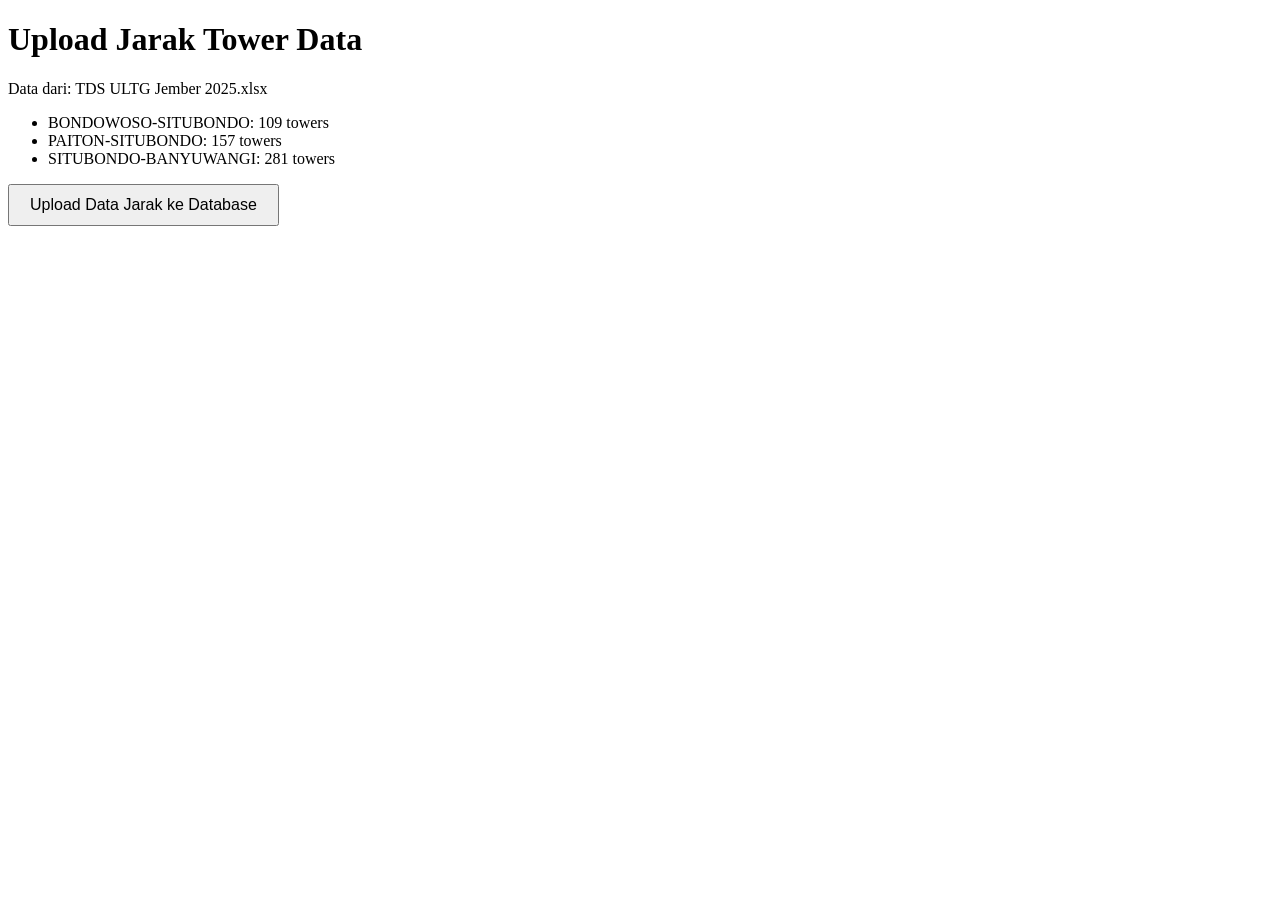
<file: tools/upload-jarak-tower.html>
<!DOCTYPE html>
<html>
<head>
  <title>Upload Jarak Tower Data</title>
  <script>
const jarakTowerData = {
  "BONDOWOSO-SITUBONDO": {
    "penghantar": "BONDOWOSO-SITUBONDO",
    "total_towers": 109,
    "total_panjang_km": 34.8,
    "towers": [
      {
        "nomor": 1,
        "span_m": 305.75,
        "jarak_dari_gi_m": 40.0
      },
      {
        "nomor": 2,
        "span_m": 305.75,
        "jarak_dari_gi_m": 345.75
      },
      {
        "nomor": 3,
        "span_m": 305.75,
        "jarak_dari_gi_m": 651.5
      },
      {
        "nomor": 4,
        "span_m": 305.75,
        "jarak_dari_gi_m": 957.25
      },
      {
        "nomor": 5,
        "span_m": 305.75,
        "jarak_dari_gi_m": 1263.0
      },
      {
        "nomor": 6,
        "span_m": 305.75,
        "jarak_dari_gi_m": 1568.75
      },
      {
        "nomor": 7,
        "span_m": 305.75,
        "jarak_dari_gi_m": 1874.5
      },
      {
        "nomor": 8,
        "span_m": 328.45,
        "jarak_dari_gi_m": 2180.25
      },
      {
        "nomor": 9,
        "span_m": 328.45,
        "jarak_dari_gi_m": 2508.7
      },
      {
        "nomor": 10,
        "span_m": 328.45,
        "jarak_dari_gi_m": 2837.15
      },
      {
        "nomor": 11,
        "span_m": 328.45,
        "jarak_dari_gi_m": 3165.6
      },
      {
        "nomor": 12,
        "span_m": 328.45,
        "jarak_dari_gi_m": 3494.05
      },
      {
        "nomor": 13,
        "span_m": 308.45,
        "jarak_dari_gi_m": 3822.5
      },
      {
        "nomor": 14,
        "span_m": 308.45,
        "jarak_dari_gi_m": 4130.95
      },
      {
        "nomor": 15,
        "span_m": 308.45,
        "jarak_dari_gi_m": 4439.4
      },
      {
        "nomor": 16,
        "span_m": 308.45,
        "jarak_dari_gi_m": 4747.85
      },
      {
        "nomor": 17,
        "span_m": 308.45,
        "jarak_dari_gi_m": 5056.3
      },
      {
        "nomor": 18,
        "span_m": 318.45,
        "jarak_dari_gi_m": 5364.75
      },
      {
        "nomor": 19,
        "span_m": 302.0,
        "jarak_dari_gi_m": 5683.2
      },
      {
        "nomor": 20,
        "span_m": 337.75,
        "jarak_dari_gi_m": 5985.2
      },
      {
        "nomor": 21,
        "span_m": 337.75,
        "jarak_dari_gi_m": 6322.95
      },
      {
        "nomor": 22,
        "span_m": 325.0,
        "jarak_dari_gi_m": 6660.7
      },
      {
        "nomor": 23,
        "span_m": 325.0,
        "jarak_dari_gi_m": 6985.7
      },
      {
        "nomor": 24,
        "span_m": 325.0,
        "jarak_dari_gi_m": 7310.7
      },
      {
        "nomor": 25,
        "span_m": 325.0,
        "jarak_dari_gi_m": 7635.7
      },
      {
        "nomor": 26,
        "span_m": 325.0,
        "jarak_dari_gi_m": 7960.7
      },
      {
        "nomor": 27,
        "span_m": 325.0,
        "jarak_dari_gi_m": 8285.7
      },
      {
        "nomor": 28,
        "span_m": 325.0,
        "jarak_dari_gi_m": 8610.7
      },
      {
        "nomor": 29,
        "span_m": 325.0,
        "jarak_dari_gi_m": 8935.7
      },
      {
        "nomor": 30,
        "span_m": 325.0,
        "jarak_dari_gi_m": 9260.7
      },
      {
        "nomor": 31,
        "span_m": 325.0,
        "jarak_dari_gi_m": 9585.7
      },
      {
        "nomor": 32,
        "span_m": 325.0,
        "jarak_dari_gi_m": 9910.7
      },
      {
        "nomor": 33,
        "span_m": 325.0,
        "jarak_dari_gi_m": 10235.7
      },
      {
        "nomor": 34,
        "span_m": 325.0,
        "jarak_dari_gi_m": 10560.7
      },
      {
        "nomor": 35,
        "span_m": 325.0,
        "jarak_dari_gi_m": 10885.7
      },
      {
        "nomor": 36,
        "span_m": 325.0,
        "jarak_dari_gi_m": 11210.7
      },
      {
        "nomor": 37,
        "span_m": 317.4,
        "jarak_dari_gi_m": 11535.7
      },
      {
        "nomor": 38,
        "span_m": 309.5,
        "jarak_dari_gi_m": 11853.1
      },
      {
        "nomor": 39,
        "span_m": 327.35,
        "jarak_dari_gi_m": 12162.6
      },
      {
        "nomor": 40,
        "span_m": 327.35,
        "jarak_dari_gi_m": 12489.95
      },
      {
        "nomor": 41,
        "span_m": 327.35,
        "jarak_dari_gi_m": 12817.3
      },
      {
        "nomor": 42,
        "span_m": 327.35,
        "jarak_dari_gi_m": 13144.65
      },
      {
        "nomor": 43,
        "span_m": 327.35,
        "jarak_dari_gi_m": 13472.0
      },
      {
        "nomor": 44,
        "span_m": 327.35,
        "jarak_dari_gi_m": 13799.35
      },
      {
        "nomor": 45,
        "span_m": 336.0,
        "jarak_dari_gi_m": 14126.7
      },
      {
        "nomor": 46,
        "span_m": 337.0,
        "jarak_dari_gi_m": 14462.7
      },
      {
        "nomor": 47,
        "span_m": 339.0,
        "jarak_dari_gi_m": 14799.7
      },
      {
        "nomor": 48,
        "span_m": 339.0,
        "jarak_dari_gi_m": 15138.7
      },
      {
        "nomor": 49,
        "span_m": 339.0,
        "jarak_dari_gi_m": 15477.7
      },
      {
        "nomor": 50,
        "span_m": 336.0,
        "jarak_dari_gi_m": 15816.7
      },
      {
        "nomor": 51,
        "span_m": 338.75,
        "jarak_dari_gi_m": 16152.7
      },
      {
        "nomor": 52,
        "span_m": 334.3,
        "jarak_dari_gi_m": 16491.45
      },
      {
        "nomor": 53,
        "span_m": 368.98,
        "jarak_dari_gi_m": 16825.75
      },
      {
        "nomor": 54,
        "span_m": 369.0,
        "jarak_dari_gi_m": 17194.73
      },
      {
        "nomor": 55,
        "span_m": 354.0,
        "jarak_dari_gi_m": 17563.73
      },
      {
        "nomor": 56,
        "span_m": 354.5,
        "jarak_dari_gi_m": 17917.73
      },
      {
        "nomor": 57,
        "span_m": 305.0,
        "jarak_dari_gi_m": 18272.23
      },
      {
        "nomor": 58,
        "span_m": 305.0,
        "jarak_dari_gi_m": 18577.23
      },
      {
        "nomor": 59,
        "span_m": 363.5,
        "jarak_dari_gi_m": 18882.23
      },
      {
        "nomor": 60,
        "span_m": 363.0,
        "jarak_dari_gi_m": 19245.73
      },
      {
        "nomor": 61,
        "span_m": 360.75,
        "jarak_dari_gi_m": 19608.73
      },
      {
        "nomor": 62,
        "span_m": 368.0,
        "jarak_dari_gi_m": 19969.48
      },
      {
        "nomor": 63,
        "span_m": 332.25,
        "jarak_dari_gi_m": 20337.48
      },
      {
        "nomor": 64,
        "span_m": 331.25,
        "jarak_dari_gi_m": 20669.73
      },
      {
        "nomor": 65,
        "span_m": 346.25,
        "jarak_dari_gi_m": 21000.98
      },
      {
        "nomor": 66,
        "span_m": 346.25,
        "jarak_dari_gi_m": 21347.23
      },
      {
        "nomor": 67,
        "span_m": 346.25,
        "jarak_dari_gi_m": 21693.48
      },
      {
        "nomor": 68,
        "span_m": 346.25,
        "jarak_dari_gi_m": 22039.73
      },
      {
        "nomor": 69,
        "span_m": 346.25,
        "jarak_dari_gi_m": 22385.98
      },
      {
        "nomor": 70,
        "span_m": 340.0,
        "jarak_dari_gi_m": 22732.23
      },
      {
        "nomor": 71,
        "span_m": 324.7,
        "jarak_dari_gi_m": 23072.23
      },
      {
        "nomor": 72,
        "span_m": 324.0,
        "jarak_dari_gi_m": 23396.93
      },
      {
        "nomor": 73,
        "span_m": 335.5,
        "jarak_dari_gi_m": 23720.93
      },
      {
        "nomor": 74,
        "span_m": 334.06,
        "jarak_dari_gi_m": 24056.43
      },
      {
        "nomor": 75,
        "span_m": 334.06,
        "jarak_dari_gi_m": 24390.49
      },
      {
        "nomor": 76,
        "span_m": 334.06,
        "jarak_dari_gi_m": 24724.55
      },
      {
        "nomor": 77,
        "span_m": 313.25,
        "jarak_dari_gi_m": 25058.61
      },
      {
        "nomor": 78,
        "span_m": 313.25,
        "jarak_dari_gi_m": 25371.86
      },
      {
        "nomor": 79,
        "span_m": 313.25,
        "jarak_dari_gi_m": 25685.11
      },
      {
        "nomor": 80,
        "span_m": 226.0,
        "jarak_dari_gi_m": 25998.36
      },
      {
        "nomor": 81,
        "span_m": 292.75,
        "jarak_dari_gi_m": 26224.36
      },
      {
        "nomor": 82,
        "span_m": 317.5,
        "jarak_dari_gi_m": 26517.11
      },
      {
        "nomor": 83,
        "span_m": 317.5,
        "jarak_dari_gi_m": 26834.61
      },
      {
        "nomor": 84,
        "span_m": 317.5,
        "jarak_dari_gi_m": 27152.11
      },
      {
        "nomor": 85,
        "span_m": 309.5,
        "jarak_dari_gi_m": 27469.61
      },
      {
        "nomor": 86,
        "span_m": 304.25,
        "jarak_dari_gi_m": 27779.11
      },
      {
        "nomor": 87,
        "span_m": 304.25,
        "jarak_dari_gi_m": 28083.36
      },
      {
        "nomor": 88,
        "span_m": 304.25,
        "jarak_dari_gi_m": 28387.61
      },
      {
        "nomor": 89,
        "span_m": 304.25,
        "jarak_dari_gi_m": 28691.86
      },
      {
        "nomor": 90,
        "span_m": 304.25,
        "jarak_dari_gi_m": 28996.11
      },
      {
        "nomor": 91,
        "span_m": 304.25,
        "jarak_dari_gi_m": 29300.36
      },
      {
        "nomor": 92,
        "span_m": 304.25,
        "jarak_dari_gi_m": 29604.61
      },
      {
        "nomor": 93,
        "span_m": 303.48,
        "jarak_dari_gi_m": 29908.86
      },
      {
        "nomor": 94,
        "span_m": 303.48,
        "jarak_dari_gi_m": 30212.34
      },
      {
        "nomor": 95,
        "span_m": 326.89,
        "jarak_dari_gi_m": 30515.82
      },
      {
        "nomor": 96,
        "span_m": 326.89,
        "jarak_dari_gi_m": 30842.71
      },
      {
        "nomor": 97,
        "span_m": 326.89,
        "jarak_dari_gi_m": 31169.6
      },
      {
        "nomor": 98,
        "span_m": 278.78,
        "jarak_dari_gi_m": 31496.49
      },
      {
        "nomor": 99,
        "span_m": 362.02,
        "jarak_dari_gi_m": 31775.27
      },
      {
        "nomor": 100,
        "span_m": 331.15,
        "jarak_dari_gi_m": 32137.29
      },
      {
        "nomor": 101,
        "span_m": 366.5,
        "jarak_dari_gi_m": 32468.44
      },
      {
        "nomor": 102,
        "span_m": 272.8,
        "jarak_dari_gi_m": 32834.94
      },
      {
        "nomor": 103,
        "span_m": 282.45,
        "jarak_dari_gi_m": 33107.74
      },
      {
        "nomor": 104,
        "span_m": 309.25,
        "jarak_dari_gi_m": 33390.19
      },
      {
        "nomor": 105,
        "span_m": 348.25,
        "jarak_dari_gi_m": 33699.44
      },
      {
        "nomor": 106,
        "span_m": 363.9,
        "jarak_dari_gi_m": 34047.69
      },
      {
        "nomor": 107,
        "span_m": 216.0,
        "jarak_dari_gi_m": 34411.59
      },
      {
        "nomor": 108,
        "span_m": 172.0,
        "jarak_dari_gi_m": 34627.59
      },
      {
        "nomor": 109,
        "span_m": 39.0,
        "jarak_dari_gi_m": 34799.59
      }
    ]
  },
  "PAITON-SITUBONDO": {
    "penghantar": "PAITON-SITUBONDO",
    "total_towers": 157,
    "total_panjang_km": 53.72,
    "towers": [
      {
        "nomor": 1,
        "span_m": 121.5,
        "jarak_dari_gi_m": 30.0
      },
      {
        "nomor": 2,
        "span_m": 229.2,
        "jarak_dari_gi_m": 151.5
      },
      {
        "nomor": 3,
        "span_m": 505.75,
        "jarak_dari_gi_m": 380.7
      },
      {
        "nomor": 4,
        "span_m": 459.53,
        "jarak_dari_gi_m": 886.45
      },
      {
        "nomor": 5,
        "span_m": 191.93,
        "jarak_dari_gi_m": 1345.98
      },
      {
        "nomor": 6,
        "span_m": 412.66,
        "jarak_dari_gi_m": 1537.91
      },
      {
        "nomor": 7,
        "span_m": 318.66,
        "jarak_dari_gi_m": 1950.57
      },
      {
        "nomor": 8,
        "span_m": 278.95,
        "jarak_dari_gi_m": 2269.23
      },
      {
        "nomor": 9,
        "span_m": 535.65,
        "jarak_dari_gi_m": 2548.18
      },
      {
        "nomor": 10,
        "span_m": 214.2,
        "jarak_dari_gi_m": 3083.83
      },
      {
        "nomor": 11,
        "span_m": 645.11,
        "jarak_dari_gi_m": 3298.03
      },
      {
        "nomor": 12,
        "span_m": 309.37,
        "jarak_dari_gi_m": 3943.14
      },
      {
        "nomor": 13,
        "span_m": 560.84,
        "jarak_dari_gi_m": 4252.51
      },
      {
        "nomor": 14,
        "span_m": 284.55,
        "jarak_dari_gi_m": 4813.35
      },
      {
        "nomor": 15,
        "span_m": 457.71,
        "jarak_dari_gi_m": 5097.9
      },
      {
        "nomor": 16,
        "span_m": 164.35,
        "jarak_dari_gi_m": 5555.61
      },
      {
        "nomor": 17,
        "span_m": 505.9,
        "jarak_dari_gi_m": 5719.96
      },
      {
        "nomor": 18,
        "span_m": 228.05,
        "jarak_dari_gi_m": 6225.86
      },
      {
        "nomor": 19,
        "span_m": 317.2,
        "jarak_dari_gi_m": 6453.91
      },
      {
        "nomor": 20,
        "span_m": 355.3,
        "jarak_dari_gi_m": 6771.11
      },
      {
        "nomor": 21,
        "span_m": 621.2,
        "jarak_dari_gi_m": 7126.41
      },
      {
        "nomor": 22,
        "span_m": 201.5,
        "jarak_dari_gi_m": 7747.61
      },
      {
        "nomor": 23,
        "span_m": 568.4,
        "jarak_dari_gi_m": 7949.11
      },
      {
        "nomor": 24,
        "span_m": 201.82,
        "jarak_dari_gi_m": 8517.51
      },
      {
        "nomor": 25,
        "span_m": 320.5,
        "jarak_dari_gi_m": 8719.33
      },
      {
        "nomor": 26,
        "span_m": 418.95,
        "jarak_dari_gi_m": 9039.83
      },
      {
        "nomor": 27,
        "span_m": 257.25,
        "jarak_dari_gi_m": 9458.78
      },
      {
        "nomor": 28,
        "span_m": 427.15,
        "jarak_dari_gi_m": 9716.03
      },
      {
        "nomor": 29,
        "span_m": 362.3,
        "jarak_dari_gi_m": 10143.18
      },
      {
        "nomor": 30,
        "span_m": 365.0,
        "jarak_dari_gi_m": 10505.48
      },
      {
        "nomor": 31,
        "span_m": 362.45,
        "jarak_dari_gi_m": 10870.48
      },
      {
        "nomor": 32,
        "span_m": 357.5,
        "jarak_dari_gi_m": 11232.93
      },
      {
        "nomor": 33,
        "span_m": 348.1,
        "jarak_dari_gi_m": 11590.43
      },
      {
        "nomor": 34,
        "span_m": 345.25,
        "jarak_dari_gi_m": 11938.53
      },
      {
        "nomor": 35,
        "span_m": 342.6,
        "jarak_dari_gi_m": 12283.78
      },
      {
        "nomor": 36,
        "span_m": 316.8,
        "jarak_dari_gi_m": 12626.38
      },
      {
        "nomor": 37,
        "span_m": 244.79,
        "jarak_dari_gi_m": 12943.18
      },
      {
        "nomor": 38,
        "span_m": 365.2,
        "jarak_dari_gi_m": 13187.97
      },
      {
        "nomor": 39,
        "span_m": 345.2,
        "jarak_dari_gi_m": 13553.17
      },
      {
        "nomor": 40,
        "span_m": 329.75,
        "jarak_dari_gi_m": 13898.37
      },
      {
        "nomor": 41,
        "span_m": 311.5,
        "jarak_dari_gi_m": 14228.12
      },
      {
        "nomor": 42,
        "span_m": 377.0,
        "jarak_dari_gi_m": 14539.62
      },
      {
        "nomor": 43,
        "span_m": 351.35,
        "jarak_dari_gi_m": 14916.62
      },
      {
        "nomor": 44,
        "span_m": 348.5,
        "jarak_dari_gi_m": 15267.97
      },
      {
        "nomor": 45,
        "span_m": 350.71,
        "jarak_dari_gi_m": 15616.47
      },
      {
        "nomor": 46,
        "span_m": 314.4,
        "jarak_dari_gi_m": 15967.18
      },
      {
        "nomor": 47,
        "span_m": 170.0,
        "jarak_dari_gi_m": 16281.58
      },
      {
        "nomor": 48,
        "span_m": 333.0,
        "jarak_dari_gi_m": 16451.58
      },
      {
        "nomor": 49,
        "span_m": 333.0,
        "jarak_dari_gi_m": 16784.58
      },
      {
        "nomor": 50,
        "span_m": 333.55,
        "jarak_dari_gi_m": 17117.58
      },
      {
        "nomor": 51,
        "span_m": 340.4,
        "jarak_dari_gi_m": 17451.13
      },
      {
        "nomor": 52,
        "span_m": 300.75,
        "jarak_dari_gi_m": 17791.53
      },
      {
        "nomor": 53,
        "span_m": 328.5,
        "jarak_dari_gi_m": 18092.28
      },
      {
        "nomor": 54,
        "span_m": 329.6,
        "jarak_dari_gi_m": 18420.78
      },
      {
        "nomor": 55,
        "span_m": 325.0,
        "jarak_dari_gi_m": 18750.38
      },
      {
        "nomor": 56,
        "span_m": 336.0,
        "jarak_dari_gi_m": 19075.38
      },
      {
        "nomor": 57,
        "span_m": 337.85,
        "jarak_dari_gi_m": 19411.38
      },
      {
        "nomor": 58,
        "span_m": 318.3,
        "jarak_dari_gi_m": 19749.23
      },
      {
        "nomor": 59,
        "span_m": 317.75,
        "jarak_dari_gi_m": 20067.53
      },
      {
        "nomor": 60,
        "span_m": 315.5,
        "jarak_dari_gi_m": 20385.28
      },
      {
        "nomor": 61,
        "span_m": 334.0,
        "jarak_dari_gi_m": 20700.78
      },
      {
        "nomor": 62,
        "span_m": 334.5,
        "jarak_dari_gi_m": 21034.78
      },
      {
        "nomor": 63,
        "span_m": 335.15,
        "jarak_dari_gi_m": 21369.28
      },
      {
        "nomor": 64,
        "span_m": 334.15,
        "jarak_dari_gi_m": 21704.43
      },
      {
        "nomor": 65,
        "span_m": 330.8,
        "jarak_dari_gi_m": 22038.58
      },
      {
        "nomor": 66,
        "span_m": 340.0,
        "jarak_dari_gi_m": 22369.38
      },
      {
        "nomor": 67,
        "span_m": 340.0,
        "jarak_dari_gi_m": 22709.38
      },
      {
        "nomor": 68,
        "span_m": 340.2,
        "jarak_dari_gi_m": 23049.38
      },
      {
        "nomor": 69,
        "span_m": 331.25,
        "jarak_dari_gi_m": 23389.58
      },
      {
        "nomor": 70,
        "span_m": 336.4,
        "jarak_dari_gi_m": 23720.83
      },
      {
        "nomor": 71,
        "span_m": 350.5,
        "jarak_dari_gi_m": 24057.23
      },
      {
        "nomor": 72,
        "span_m": 315.6,
        "jarak_dari_gi_m": 24407.73
      },
      {
        "nomor": 73,
        "span_m": 332.3,
        "jarak_dari_gi_m": 24723.33
      },
      {
        "nomor": 74,
        "span_m": 301.15,
        "jarak_dari_gi_m": 25055.63
      },
      {
        "nomor": 75,
        "span_m": 300.34,
        "jarak_dari_gi_m": 25356.78
      },
      {
        "nomor": 76,
        "span_m": 320.0,
        "jarak_dari_gi_m": 25657.12
      },
      {
        "nomor": 77,
        "span_m": 389.55,
        "jarak_dari_gi_m": 25977.12
      },
      {
        "nomor": 78,
        "span_m": 342.75,
        "jarak_dari_gi_m": 26366.67
      },
      {
        "nomor": 79,
        "span_m": 333.0,
        "jarak_dari_gi_m": 26709.42
      },
      {
        "nomor": 80,
        "span_m": 349.6,
        "jarak_dari_gi_m": 27042.42
      },
      {
        "nomor": 81,
        "span_m": 338.7,
        "jarak_dari_gi_m": 27392.02
      },
      {
        "nomor": 82,
        "span_m": 318.25,
        "jarak_dari_gi_m": 27730.72
      },
      {
        "nomor": 83,
        "span_m": 343.42,
        "jarak_dari_gi_m": 28048.97
      },
      {
        "nomor": 84,
        "span_m": 348.0,
        "jarak_dari_gi_m": 28392.39
      },
      {
        "nomor": 85,
        "span_m": 349.5,
        "jarak_dari_gi_m": 28740.39
      },
      {
        "nomor": 86,
        "span_m": 348.5,
        "jarak_dari_gi_m": 29089.89
      },
      {
        "nomor": 87,
        "span_m": 348.65,
        "jarak_dari_gi_m": 29438.39
      },
      {
        "nomor": 88,
        "span_m": 363.05,
        "jarak_dari_gi_m": 29787.04
      },
      {
        "nomor": 89,
        "span_m": 345.45,
        "jarak_dari_gi_m": 30150.09
      },
      {
        "nomor": 90,
        "span_m": 320.05,
        "jarak_dari_gi_m": 30495.54
      },
      {
        "nomor": 91,
        "span_m": 331.05,
        "jarak_dari_gi_m": 30815.59
      },
      {
        "nomor": 92,
        "span_m": 274.8,
        "jarak_dari_gi_m": 31146.64
      },
      {
        "nomor": 93,
        "span_m": 170.8,
        "jarak_dari_gi_m": 31421.44
      },
      {
        "nomor": 94,
        "span_m": 380.9,
        "jarak_dari_gi_m": 31592.24
      },
      {
        "nomor": 95,
        "span_m": 342.75,
        "jarak_dari_gi_m": 31973.14
      },
      {
        "nomor": 96,
        "span_m": 458.23,
        "jarak_dari_gi_m": 32315.89
      },
      {
        "nomor": 97,
        "span_m": 419.35,
        "jarak_dari_gi_m": 32774.12
      },
      {
        "nomor": 98,
        "span_m": 498.05,
        "jarak_dari_gi_m": 33193.47
      },
      {
        "nomor": 99,
        "span_m": 427.08,
        "jarak_dari_gi_m": 33691.52
      },
      {
        "nomor": 100,
        "span_m": 274.0,
        "jarak_dari_gi_m": 34118.6
      },
      {
        "nomor": 101,
        "span_m": 310.0,
        "jarak_dari_gi_m": 34392.6
      },
      {
        "nomor": 102,
        "span_m": 286.0,
        "jarak_dari_gi_m": 34702.6
      },
      {
        "nomor": 103,
        "span_m": 228.05,
        "jarak_dari_gi_m": 34988.6
      },
      {
        "nomor": 104,
        "span_m": 360.4,
        "jarak_dari_gi_m": 35216.65
      },
      {
        "nomor": 105,
        "span_m": 426.2,
        "jarak_dari_gi_m": 35577.05
      },
      {
        "nomor": 106,
        "span_m": 408.18,
        "jarak_dari_gi_m": 36003.25
      },
      {
        "nomor": 107,
        "span_m": 389.9,
        "jarak_dari_gi_m": 36411.43
      },
      {
        "nomor": 108,
        "span_m": 365.85,
        "jarak_dari_gi_m": 36801.33
      },
      {
        "nomor": 109,
        "span_m": 328.75,
        "jarak_dari_gi_m": 37167.18
      },
      {
        "nomor": 110,
        "span_m": 225.0,
        "jarak_dari_gi_m": 37495.93
      },
      {
        "nomor": 111,
        "span_m": 485.1,
        "jarak_dari_gi_m": 37720.93
      },
      {
        "nomor": 112,
        "span_m": 393.15,
        "jarak_dari_gi_m": 38206.03
      },
      {
        "nomor": 113,
        "span_m": 466.45,
        "jarak_dari_gi_m": 38599.18
      },
      {
        "nomor": 114,
        "span_m": 261.15,
        "jarak_dari_gi_m": 39065.63
      },
      {
        "nomor": 115,
        "span_m": 329.98,
        "jarak_dari_gi_m": 39326.78
      },
      {
        "nomor": 116,
        "span_m": 332.4,
        "jarak_dari_gi_m": 39656.76
      },
      {
        "nomor": 117,
        "span_m": 329.0,
        "jarak_dari_gi_m": 39989.16
      },
      {
        "nomor": 118,
        "span_m": 330.7,
        "jarak_dari_gi_m": 40318.16
      },
      {
        "nomor": 119,
        "span_m": 308.84,
        "jarak_dari_gi_m": 40648.86
      },
      {
        "nomor": 120,
        "span_m": 361.18,
        "jarak_dari_gi_m": 40957.7
      },
      {
        "nomor": 121,
        "span_m": 345.5,
        "jarak_dari_gi_m": 41318.88
      },
      {
        "nomor": 122,
        "span_m": 371.65,
        "jarak_dari_gi_m": 41664.38
      },
      {
        "nomor": 123,
        "span_m": 425.0,
        "jarak_dari_gi_m": 42036.03
      },
      {
        "nomor": 124,
        "span_m": 339.3,
        "jarak_dari_gi_m": 42461.03
      },
      {
        "nomor": 125,
        "span_m": 370.65,
        "jarak_dari_gi_m": 42800.33
      },
      {
        "nomor": 126,
        "span_m": 358.0,
        "jarak_dari_gi_m": 43170.98
      },
      {
        "nomor": 127,
        "span_m": 350.0,
        "jarak_dari_gi_m": 43528.98
      },
      {
        "nomor": 128,
        "span_m": 304.75,
        "jarak_dari_gi_m": 43878.98
      },
      {
        "nomor": 129,
        "span_m": 344.0,
        "jarak_dari_gi_m": 44183.73
      },
      {
        "nomor": 130,
        "span_m": 366.75,
        "jarak_dari_gi_m": 44527.73
      },
      {
        "nomor": 131,
        "span_m": 380.0,
        "jarak_dari_gi_m": 44894.48
      },
      {
        "nomor": 132,
        "span_m": 332.0,
        "jarak_dari_gi_m": 45274.48
      },
      {
        "nomor": 133,
        "span_m": 333.0,
        "jarak_dari_gi_m": 45606.48
      },
      {
        "nomor": 134,
        "span_m": 332.0,
        "jarak_dari_gi_m": 45939.48
      },
      {
        "nomor": 135,
        "span_m": 348.5,
        "jarak_dari_gi_m": 46271.48
      },
      {
        "nomor": 136,
        "span_m": 345.0,
        "jarak_dari_gi_m": 46619.98
      },
      {
        "nomor": 137,
        "span_m": 343.0,
        "jarak_dari_gi_m": 46964.98
      },
      {
        "nomor": 138,
        "span_m": 400.0,
        "jarak_dari_gi_m": 47307.98
      },
      {
        "nomor": 139,
        "span_m": 354.5,
        "jarak_dari_gi_m": 47707.98
      },
      {
        "nomor": 140,
        "span_m": 271.5,
        "jarak_dari_gi_m": 48062.48
      },
      {
        "nomor": 141,
        "span_m": 395.5,
        "jarak_dari_gi_m": 48333.98
      },
      {
        "nomor": 142,
        "span_m": 358.5,
        "jarak_dari_gi_m": 48729.48
      },
      {
        "nomor": 143,
        "span_m": 312.5,
        "jarak_dari_gi_m": 49087.98
      },
      {
        "nomor": 144,
        "span_m": 332.5,
        "jarak_dari_gi_m": 49400.48
      },
      {
        "nomor": 145,
        "span_m": 329.5,
        "jarak_dari_gi_m": 49732.98
      },
      {
        "nomor": 146,
        "span_m": 350.5,
        "jarak_dari_gi_m": 50062.48
      },
      {
        "nomor": 147,
        "span_m": 336.5,
        "jarak_dari_gi_m": 50412.98
      },
      {
        "nomor": 148,
        "span_m": 334.5,
        "jarak_dari_gi_m": 50749.48
      },
      {
        "nomor": 149,
        "span_m": 316.0,
        "jarak_dari_gi_m": 51083.98
      },
      {
        "nomor": 150,
        "span_m": 311.0,
        "jarak_dari_gi_m": 51399.98
      },
      {
        "nomor": 151,
        "span_m": 418.0,
        "jarak_dari_gi_m": 51710.98
      },
      {
        "nomor": 152,
        "span_m": 418.0,
        "jarak_dari_gi_m": 52128.98
      },
      {
        "nomor": 153,
        "span_m": 234.0,
        "jarak_dari_gi_m": 52546.98
      },
      {
        "nomor": 154,
        "span_m": 399.9,
        "jarak_dari_gi_m": 52780.98
      },
      {
        "nomor": 155,
        "span_m": 289.6,
        "jarak_dari_gi_m": 53180.88
      },
      {
        "nomor": 156,
        "span_m": 253.5,
        "jarak_dari_gi_m": 53470.48
      },
      {
        "nomor": 157,
        "span_m": 55.0,
        "jarak_dari_gi_m": 53723.98
      }
    ]
  },
  "SITUBONDO-BANYUWANGI": {
    "penghantar": "SITUBONDO-BANYUWANGI",
    "total_towers": 281,
    "total_panjang_km": 87.18,
    "towers": [
      {
        "nomor": 1,
        "span_m": 383.2,
        "jarak_dari_gi_m": 39.6
      },
      {
        "nomor": 2,
        "span_m": 218.7,
        "jarak_dari_gi_m": 422.8
      },
      {
        "nomor": 3,
        "span_m": 372.9,
        "jarak_dari_gi_m": 641.5
      },
      {
        "nomor": 4,
        "span_m": 287.9,
        "jarak_dari_gi_m": 1014.4
      },
      {
        "nomor": 5,
        "span_m": 371.5,
        "jarak_dari_gi_m": 1302.3
      },
      {
        "nomor": 6,
        "span_m": 324.8,
        "jarak_dari_gi_m": 1673.8
      },
      {
        "nomor": 7,
        "span_m": 361.7,
        "jarak_dari_gi_m": 1998.6
      },
      {
        "nomor": 8,
        "span_m": 299.4,
        "jarak_dari_gi_m": 2360.3
      },
      {
        "nomor": 9,
        "span_m": 329.2,
        "jarak_dari_gi_m": 2659.7
      },
      {
        "nomor": 10,
        "span_m": 274.7,
        "jarak_dari_gi_m": 2988.9
      },
      {
        "nomor": 11,
        "span_m": 240.5,
        "jarak_dari_gi_m": 3263.6
      },
      {
        "nomor": 12,
        "span_m": 274.8,
        "jarak_dari_gi_m": 3504.1
      },
      {
        "nomor": 13,
        "span_m": 452.0,
        "jarak_dari_gi_m": 3778.9
      },
      {
        "nomor": 14,
        "span_m": 247.1,
        "jarak_dari_gi_m": 4230.9
      },
      {
        "nomor": 15,
        "span_m": 203.6,
        "jarak_dari_gi_m": 4478.0
      },
      {
        "nomor": 16,
        "span_m": 302.9,
        "jarak_dari_gi_m": 4681.6
      },
      {
        "nomor": 17,
        "span_m": 312.8,
        "jarak_dari_gi_m": 4984.5
      },
      {
        "nomor": 18,
        "span_m": 311.7,
        "jarak_dari_gi_m": 5297.3
      },
      {
        "nomor": 19,
        "span_m": 216.8,
        "jarak_dari_gi_m": 5609.0
      },
      {
        "nomor": 20,
        "span_m": 336.0,
        "jarak_dari_gi_m": 5825.8
      },
      {
        "nomor": 21,
        "span_m": 341.5,
        "jarak_dari_gi_m": 6161.8
      },
      {
        "nomor": 22,
        "span_m": 299.6,
        "jarak_dari_gi_m": 6503.3
      },
      {
        "nomor": 23,
        "span_m": 239.3,
        "jarak_dari_gi_m": 6802.9
      },
      {
        "nomor": 24,
        "span_m": 328.9,
        "jarak_dari_gi_m": 7042.2
      },
      {
        "nomor": 25,
        "span_m": 288.8,
        "jarak_dari_gi_m": 7371.1
      },
      {
        "nomor": 26,
        "span_m": 300.9,
        "jarak_dari_gi_m": 7659.9
      },
      {
        "nomor": 27,
        "span_m": 304.3,
        "jarak_dari_gi_m": 7960.8
      },
      {
        "nomor": 28,
        "span_m": 350.0,
        "jarak_dari_gi_m": 8265.1
      },
      {
        "nomor": 29,
        "span_m": 332.0,
        "jarak_dari_gi_m": 8615.1
      },
      {
        "nomor": 30,
        "span_m": 228.7,
        "jarak_dari_gi_m": 8947.1
      },
      {
        "nomor": 31,
        "span_m": 260.1,
        "jarak_dari_gi_m": 9175.8
      },
      {
        "nomor": 32,
        "span_m": 299.7,
        "jarak_dari_gi_m": 9435.9
      },
      {
        "nomor": 33,
        "span_m": 310.9,
        "jarak_dari_gi_m": 9735.6
      },
      {
        "nomor": 34,
        "span_m": 236.3,
        "jarak_dari_gi_m": 10046.5
      },
      {
        "nomor": 35,
        "span_m": 276.7,
        "jarak_dari_gi_m": 10282.8
      },
      {
        "nomor": 36,
        "span_m": 285.0,
        "jarak_dari_gi_m": 10559.5
      },
      {
        "nomor": 37,
        "span_m": 299.7,
        "jarak_dari_gi_m": 10844.5
      },
      {
        "nomor": 38,
        "span_m": 354.7,
        "jarak_dari_gi_m": 11144.2
      },
      {
        "nomor": 39,
        "span_m": 335.4,
        "jarak_dari_gi_m": 11498.9
      },
      {
        "nomor": 40,
        "span_m": 348.2,
        "jarak_dari_gi_m": 11834.3
      },
      {
        "nomor": 41,
        "span_m": 329.1,
        "jarak_dari_gi_m": 12182.5
      },
      {
        "nomor": 42,
        "span_m": 335.8,
        "jarak_dari_gi_m": 12511.6
      },
      {
        "nomor": 43,
        "span_m": 345.4,
        "jarak_dari_gi_m": 12847.4
      },
      {
        "nomor": 44,
        "span_m": 340.4,
        "jarak_dari_gi_m": 13192.8
      },
      {
        "nomor": 45,
        "span_m": 318.5,
        "jarak_dari_gi_m": 13533.2
      },
      {
        "nomor": 46,
        "span_m": 317.0,
        "jarak_dari_gi_m": 13851.7
      },
      {
        "nomor": 47,
        "span_m": 322.7,
        "jarak_dari_gi_m": 14168.7
      },
      {
        "nomor": 48,
        "span_m": 311.8,
        "jarak_dari_gi_m": 14491.4
      },
      {
        "nomor": 49,
        "span_m": 311.8,
        "jarak_dari_gi_m": 14803.2
      },
      {
        "nomor": 50,
        "span_m": 318.4,
        "jarak_dari_gi_m": 15115.0
      },
      {
        "nomor": 51,
        "span_m": 310.0,
        "jarak_dari_gi_m": 15433.4
      },
      {
        "nomor": 52,
        "span_m": 300.2,
        "jarak_dari_gi_m": 15743.4
      },
      {
        "nomor": 53,
        "span_m": 300.1,
        "jarak_dari_gi_m": 16043.6
      },
      {
        "nomor": 54,
        "span_m": 354.3,
        "jarak_dari_gi_m": 16343.7
      },
      {
        "nomor": 55,
        "span_m": 320.3,
        "jarak_dari_gi_m": 16698.0
      },
      {
        "nomor": 56,
        "span_m": 286.3,
        "jarak_dari_gi_m": 17018.3
      },
      {
        "nomor": 57,
        "span_m": 274.5,
        "jarak_dari_gi_m": 17304.6
      },
      {
        "nomor": 58,
        "span_m": 304.3,
        "jarak_dari_gi_m": 17579.1
      },
      {
        "nomor": 59,
        "span_m": 318.5,
        "jarak_dari_gi_m": 17883.4
      },
      {
        "nomor": 60,
        "span_m": 328.5,
        "jarak_dari_gi_m": 18201.9
      },
      {
        "nomor": 61,
        "span_m": 317.8,
        "jarak_dari_gi_m": 18530.4
      },
      {
        "nomor": 62,
        "span_m": 340.5,
        "jarak_dari_gi_m": 18848.2
      },
      {
        "nomor": 63,
        "span_m": 343.2,
        "jarak_dari_gi_m": 19188.7
      },
      {
        "nomor": 64,
        "span_m": 330.0,
        "jarak_dari_gi_m": 19531.9
      },
      {
        "nomor": 65,
        "span_m": 248.9,
        "jarak_dari_gi_m": 19861.9
      },
      {
        "nomor": 66,
        "span_m": 331.1,
        "jarak_dari_gi_m": 20110.8
      },
      {
        "nomor": 67,
        "span_m": 330.3,
        "jarak_dari_gi_m": 20441.9
      },
      {
        "nomor": 68,
        "span_m": 319.9,
        "jarak_dari_gi_m": 20772.2
      },
      {
        "nomor": 69,
        "span_m": 339.7,
        "jarak_dari_gi_m": 21092.1
      },
      {
        "nomor": 70,
        "span_m": 252.4,
        "jarak_dari_gi_m": 21431.8
      },
      {
        "nomor": 71,
        "span_m": 310.7,
        "jarak_dari_gi_m": 21684.2
      },
      {
        "nomor": 72,
        "span_m": 330.0,
        "jarak_dari_gi_m": 21994.9
      },
      {
        "nomor": 73,
        "span_m": 330.9,
        "jarak_dari_gi_m": 22324.9
      },
      {
        "nomor": 74,
        "span_m": 318.6,
        "jarak_dari_gi_m": 22655.8
      },
      {
        "nomor": 75,
        "span_m": 321.0,
        "jarak_dari_gi_m": 22974.4
      },
      {
        "nomor": 76,
        "span_m": 303.7,
        "jarak_dari_gi_m": 23295.4
      },
      {
        "nomor": 77,
        "span_m": 339.2,
        "jarak_dari_gi_m": 23599.1
      },
      {
        "nomor": 78,
        "span_m": 339.2,
        "jarak_dari_gi_m": 23938.3
      },
      {
        "nomor": 79,
        "span_m": 339.2,
        "jarak_dari_gi_m": 24277.5
      },
      {
        "nomor": 80,
        "span_m": 329.2,
        "jarak_dari_gi_m": 24616.7
      },
      {
        "nomor": 81,
        "span_m": 346.5,
        "jarak_dari_gi_m": 24945.9
      },
      {
        "nomor": 82,
        "span_m": 330.7,
        "jarak_dari_gi_m": 25292.4
      },
      {
        "nomor": 83,
        "span_m": 330.7,
        "jarak_dari_gi_m": 25623.1
      },
      {
        "nomor": 84,
        "span_m": 330.7,
        "jarak_dari_gi_m": 25953.8
      },
      {
        "nomor": 85,
        "span_m": 325.7,
        "jarak_dari_gi_m": 26284.5
      },
      {
        "nomor": 86,
        "span_m": 331.3,
        "jarak_dari_gi_m": 26610.2
      },
      {
        "nomor": 87,
        "span_m": 335.0,
        "jarak_dari_gi_m": 26941.5
      },
      {
        "nomor": 88,
        "span_m": 330.7,
        "jarak_dari_gi_m": 27276.5
      },
      {
        "nomor": 89,
        "span_m": 301.2,
        "jarak_dari_gi_m": 27607.2
      },
      {
        "nomor": 90,
        "span_m": 360.4,
        "jarak_dari_gi_m": 27908.4
      },
      {
        "nomor": 91,
        "span_m": 331.6,
        "jarak_dari_gi_m": 28268.8
      },
      {
        "nomor": 92,
        "span_m": 329.6,
        "jarak_dari_gi_m": 28600.4
      },
      {
        "nomor": 93,
        "span_m": 330.7,
        "jarak_dari_gi_m": 28930.0
      },
      {
        "nomor": 94,
        "span_m": 315.9,
        "jarak_dari_gi_m": 29260.7
      },
      {
        "nomor": 95,
        "span_m": 311.8,
        "jarak_dari_gi_m": 29576.6
      },
      {
        "nomor": 96,
        "span_m": 312.9,
        "jarak_dari_gi_m": 29888.4
      },
      {
        "nomor": 97,
        "span_m": 311.2,
        "jarak_dari_gi_m": 30201.3
      },
      {
        "nomor": 98,
        "span_m": 313.7,
        "jarak_dari_gi_m": 30512.5
      },
      {
        "nomor": 99,
        "span_m": 312.4,
        "jarak_dari_gi_m": 30826.2
      },
      {
        "nomor": 100,
        "span_m": 280.8,
        "jarak_dari_gi_m": 31138.6
      },
      {
        "nomor": 101,
        "span_m": 341.7,
        "jarak_dari_gi_m": 31419.4
      },
      {
        "nomor": 102,
        "span_m": 298.3,
        "jarak_dari_gi_m": 31761.1
      },
      {
        "nomor": 103,
        "span_m": 311.1,
        "jarak_dari_gi_m": 32059.4
      },
      {
        "nomor": 104,
        "span_m": 309.2,
        "jarak_dari_gi_m": 32370.5
      },
      {
        "nomor": 105,
        "span_m": 310.1,
        "jarak_dari_gi_m": 32679.7
      },
      {
        "nomor": 106,
        "span_m": 345.4,
        "jarak_dari_gi_m": 32989.8
      },
      {
        "nomor": 107,
        "span_m": 272.7,
        "jarak_dari_gi_m": 33335.2
      },
      {
        "nomor": 108,
        "span_m": 349.9,
        "jarak_dari_gi_m": 33607.9
      },
      {
        "nomor": 109,
        "span_m": 320.8,
        "jarak_dari_gi_m": 33957.8
      },
      {
        "nomor": 110,
        "span_m": 320.3,
        "jarak_dari_gi_m": 34278.6
      },
      {
        "nomor": 111,
        "span_m": 238.3,
        "jarak_dari_gi_m": 34598.9
      },
      {
        "nomor": 112,
        "span_m": 379.6,
        "jarak_dari_gi_m": 34837.2
      },
      {
        "nomor": 113,
        "span_m": 318.4,
        "jarak_dari_gi_m": 35216.8
      },
      {
        "nomor": 114,
        "span_m": 299.8,
        "jarak_dari_gi_m": 35535.2
      },
      {
        "nomor": 115,
        "span_m": 312.8,
        "jarak_dari_gi_m": 35835.0
      },
      {
        "nomor": 116,
        "span_m": 318.5,
        "jarak_dari_gi_m": 36147.8
      },
      {
        "nomor": 117,
        "span_m": 313.8,
        "jarak_dari_gi_m": 36466.3
      },
      {
        "nomor": 118,
        "span_m": 315.0,
        "jarak_dari_gi_m": 36780.1
      },
      {
        "nomor": 119,
        "span_m": 314.3,
        "jarak_dari_gi_m": 37095.1
      },
      {
        "nomor": 120,
        "span_m": 313.3,
        "jarak_dari_gi_m": 37409.4
      },
      {
        "nomor": 121,
        "span_m": 315.1,
        "jarak_dari_gi_m": 37722.7
      },
      {
        "nomor": 122,
        "span_m": 309.5,
        "jarak_dari_gi_m": 38037.8
      },
      {
        "nomor": 123,
        "span_m": 309.5,
        "jarak_dari_gi_m": 38347.3
      },
      {
        "nomor": 124,
        "span_m": 281.1,
        "jarak_dari_gi_m": 38656.8
      },
      {
        "nomor": 125,
        "span_m": 308.3,
        "jarak_dari_gi_m": 38937.9
      },
      {
        "nomor": 126,
        "span_m": 288.7,
        "jarak_dari_gi_m": 39246.2
      },
      {
        "nomor": 127,
        "span_m": 318.9,
        "jarak_dari_gi_m": 39534.9
      },
      {
        "nomor": 128,
        "span_m": 333.8,
        "jarak_dari_gi_m": 39853.8
      },
      {
        "nomor": 129,
        "span_m": 289.5,
        "jarak_dari_gi_m": 40187.6
      },
      {
        "nomor": 130,
        "span_m": 288.3,
        "jarak_dari_gi_m": 40477.1
      },
      {
        "nomor": 131,
        "span_m": 281.0,
        "jarak_dari_gi_m": 40765.4
      },
      {
        "nomor": 132,
        "span_m": 318.5,
        "jarak_dari_gi_m": 41046.4
      },
      {
        "nomor": 133,
        "span_m": 309.7,
        "jarak_dari_gi_m": 41364.9
      },
      {
        "nomor": 134,
        "span_m": 310.6,
        "jarak_dari_gi_m": 41674.6
      },
      {
        "nomor": 135,
        "span_m": 307.4,
        "jarak_dari_gi_m": 41985.2
      },
      {
        "nomor": 136,
        "span_m": 310.7,
        "jarak_dari_gi_m": 42292.6
      },
      {
        "nomor": 137,
        "span_m": 247.4,
        "jarak_dari_gi_m": 42603.3
      },
      {
        "nomor": 138,
        "span_m": 299.0,
        "jarak_dari_gi_m": 42850.7
      },
      {
        "nomor": 139,
        "span_m": 289.2,
        "jarak_dari_gi_m": 43149.7
      },
      {
        "nomor": 140,
        "span_m": 313.6,
        "jarak_dari_gi_m": 43438.9
      },
      {
        "nomor": 141,
        "span_m": 289.3,
        "jarak_dari_gi_m": 43752.5
      },
      {
        "nomor": 142,
        "span_m": 310.7,
        "jarak_dari_gi_m": 44041.8
      },
      {
        "nomor": 143,
        "span_m": 311.3,
        "jarak_dari_gi_m": 44352.5
      },
      {
        "nomor": 144,
        "span_m": 305.5,
        "jarak_dari_gi_m": 44663.8
      },
      {
        "nomor": 145,
        "span_m": 315.6,
        "jarak_dari_gi_m": 44969.3
      },
      {
        "nomor": 146,
        "span_m": 318.2,
        "jarak_dari_gi_m": 45284.9
      },
      {
        "nomor": 147,
        "span_m": 287.4,
        "jarak_dari_gi_m": 45603.1
      },
      {
        "nomor": 148,
        "span_m": 356.1,
        "jarak_dari_gi_m": 45890.5
      },
      {
        "nomor": 149,
        "span_m": 257.3,
        "jarak_dari_gi_m": 46246.6
      },
      {
        "nomor": 150,
        "span_m": 314.6,
        "jarak_dari_gi_m": 46503.9
      },
      {
        "nomor": 151,
        "span_m": 306.3,
        "jarak_dari_gi_m": 46818.5
      },
      {
        "nomor": 152,
        "span_m": 306.2,
        "jarak_dari_gi_m": 47124.8
      },
      {
        "nomor": 153,
        "span_m": 306.6,
        "jarak_dari_gi_m": 47431.0
      },
      {
        "nomor": 154,
        "span_m": 307.4,
        "jarak_dari_gi_m": 47737.6
      },
      {
        "nomor": 155,
        "span_m": 306.7,
        "jarak_dari_gi_m": 48045.0
      },
      {
        "nomor": 156,
        "span_m": 299.4,
        "jarak_dari_gi_m": 48351.7
      },
      {
        "nomor": 157,
        "span_m": 315.8,
        "jarak_dari_gi_m": 48651.1
      },
      {
        "nomor": 158,
        "span_m": 251.2,
        "jarak_dari_gi_m": 48966.9
      },
      {
        "nomor": 159,
        "span_m": 268.2,
        "jarak_dari_gi_m": 49218.1
      },
      {
        "nomor": 160,
        "span_m": 300.2,
        "jarak_dari_gi_m": 49486.3
      },
      {
        "nomor": 161,
        "span_m": 312.8,
        "jarak_dari_gi_m": 49786.5
      },
      {
        "nomor": 162,
        "span_m": 336.4,
        "jarak_dari_gi_m": 50099.3
      },
      {
        "nomor": 163,
        "span_m": 308.0,
        "jarak_dari_gi_m": 50435.7
      },
      {
        "nomor": 164,
        "span_m": 291.9,
        "jarak_dari_gi_m": 50743.7
      },
      {
        "nomor": 165,
        "span_m": 312.2,
        "jarak_dari_gi_m": 51035.6
      },
      {
        "nomor": 166,
        "span_m": 295.2,
        "jarak_dari_gi_m": 51347.8
      },
      {
        "nomor": 167,
        "span_m": 328.9,
        "jarak_dari_gi_m": 51643.0
      },
      {
        "nomor": 168,
        "span_m": 304.4,
        "jarak_dari_gi_m": 51971.9
      },
      {
        "nomor": 169,
        "span_m": 324.1,
        "jarak_dari_gi_m": 52276.3
      },
      {
        "nomor": 170,
        "span_m": 333.4,
        "jarak_dari_gi_m": 52600.4
      },
      {
        "nomor": 171,
        "span_m": 247.3,
        "jarak_dari_gi_m": 52933.8
      },
      {
        "nomor": 172,
        "span_m": 217.3,
        "jarak_dari_gi_m": 53181.1
      },
      {
        "nomor": 173,
        "span_m": 152.2,
        "jarak_dari_gi_m": 53398.4
      },
      {
        "nomor": 174,
        "span_m": 370.1,
        "jarak_dari_gi_m": 53550.6
      },
      {
        "nomor": 175,
        "span_m": 307.7,
        "jarak_dari_gi_m": 53920.7
      },
      {
        "nomor": 176,
        "span_m": 303.0,
        "jarak_dari_gi_m": 54228.4
      },
      {
        "nomor": 177,
        "span_m": 392.1,
        "jarak_dari_gi_m": 54531.4
      },
      {
        "nomor": 178,
        "span_m": 248.5,
        "jarak_dari_gi_m": 54923.5
      },
      {
        "nomor": 179,
        "span_m": 267.9,
        "jarak_dari_gi_m": 55172.0
      },
      {
        "nomor": 180,
        "span_m": 297.9,
        "jarak_dari_gi_m": 55439.9
      },
      {
        "nomor": 181,
        "span_m": 308.2,
        "jarak_dari_gi_m": 55737.8
      },
      {
        "nomor": 182,
        "span_m": 308.2,
        "jarak_dari_gi_m": 56046.0
      },
      {
        "nomor": 183,
        "span_m": 280.1,
        "jarak_dari_gi_m": 56354.2
      },
      {
        "nomor": 184,
        "span_m": 360.7,
        "jarak_dari_gi_m": 56634.3
      },
      {
        "nomor": 185,
        "span_m": 329.9,
        "jarak_dari_gi_m": 56995.0
      },
      {
        "nomor": 186,
        "span_m": 321.3,
        "jarak_dari_gi_m": 57324.9
      },
      {
        "nomor": 187,
        "span_m": 321.3,
        "jarak_dari_gi_m": 57646.2
      },
      {
        "nomor": 188,
        "span_m": 330.1,
        "jarak_dari_gi_m": 57967.5
      },
      {
        "nomor": 189,
        "span_m": 348.4,
        "jarak_dari_gi_m": 58297.6
      },
      {
        "nomor": 190,
        "span_m": 351.5,
        "jarak_dari_gi_m": 58646.0
      },
      {
        "nomor": 191,
        "span_m": 330.1,
        "jarak_dari_gi_m": 58997.5
      },
      {
        "nomor": 192,
        "span_m": 329.3,
        "jarak_dari_gi_m": 59327.6
      },
      {
        "nomor": 193,
        "span_m": 290.0,
        "jarak_dari_gi_m": 59656.9
      },
      {
        "nomor": 194,
        "span_m": 259.7,
        "jarak_dari_gi_m": 59946.9
      },
      {
        "nomor": 195,
        "span_m": 289.0,
        "jarak_dari_gi_m": 60206.6
      },
      {
        "nomor": 196,
        "span_m": 280.5,
        "jarak_dari_gi_m": 60495.6
      },
      {
        "nomor": 197,
        "span_m": 270.3,
        "jarak_dari_gi_m": 60776.1
      },
      {
        "nomor": 198,
        "span_m": 280.0,
        "jarak_dari_gi_m": 61046.4
      },
      {
        "nomor": 199,
        "span_m": 270.2,
        "jarak_dari_gi_m": 61326.4
      },
      {
        "nomor": 200,
        "span_m": 299.7,
        "jarak_dari_gi_m": 61596.6
      },
      {
        "nomor": 201,
        "span_m": 347.9,
        "jarak_dari_gi_m": 61896.3
      },
      {
        "nomor": 202,
        "span_m": 263.1,
        "jarak_dari_gi_m": 62244.2
      },
      {
        "nomor": 203,
        "span_m": 263.3,
        "jarak_dari_gi_m": 62507.3
      },
      {
        "nomor": 204,
        "span_m": 272.5,
        "jarak_dari_gi_m": 62770.6
      },
      {
        "nomor": 205,
        "span_m": 329.6,
        "jarak_dari_gi_m": 63043.1
      },
      {
        "nomor": 206,
        "span_m": 342.9,
        "jarak_dari_gi_m": 63372.7
      },
      {
        "nomor": 207,
        "span_m": 287.2,
        "jarak_dari_gi_m": 63715.6
      },
      {
        "nomor": 208,
        "span_m": 256.3,
        "jarak_dari_gi_m": 64002.8
      },
      {
        "nomor": 209,
        "span_m": 285.3,
        "jarak_dari_gi_m": 64259.1
      },
      {
        "nomor": 210,
        "span_m": 289.3,
        "jarak_dari_gi_m": 64544.4
      },
      {
        "nomor": 211,
        "span_m": 345.0,
        "jarak_dari_gi_m": 64833.7
      },
      {
        "nomor": 212,
        "span_m": 364.0,
        "jarak_dari_gi_m": 65178.7
      },
      {
        "nomor": 213,
        "span_m": 312.3,
        "jarak_dari_gi_m": 65542.7
      },
      {
        "nomor": 214,
        "span_m": 312.9,
        "jarak_dari_gi_m": 65855.0
      },
      {
        "nomor": 215,
        "span_m": 342.9,
        "jarak_dari_gi_m": 66167.9
      },
      {
        "nomor": 216,
        "span_m": 345.7,
        "jarak_dari_gi_m": 66510.8
      },
      {
        "nomor": 217,
        "span_m": 380.9,
        "jarak_dari_gi_m": 66856.5
      },
      {
        "nomor": 218,
        "span_m": 279.0,
        "jarak_dari_gi_m": 67237.4
      },
      {
        "nomor": 219,
        "span_m": 356.9,
        "jarak_dari_gi_m": 67516.4
      },
      {
        "nomor": 220,
        "span_m": 244.2,
        "jarak_dari_gi_m": 67873.3
      },
      {
        "nomor": 221,
        "span_m": 217.1,
        "jarak_dari_gi_m": 68117.5
      },
      {
        "nomor": 222,
        "span_m": 357.5,
        "jarak_dari_gi_m": 68334.6
      },
      {
        "nomor": 223,
        "span_m": 276.2,
        "jarak_dari_gi_m": 68692.1
      },
      {
        "nomor": 224,
        "span_m": 278.4,
        "jarak_dari_gi_m": 68968.3
      },
      {
        "nomor": 225,
        "span_m": 306.7,
        "jarak_dari_gi_m": 69246.7
      },
      {
        "nomor": 226,
        "span_m": 307.5,
        "jarak_dari_gi_m": 69553.4
      },
      {
        "nomor": 227,
        "span_m": 348.9,
        "jarak_dari_gi_m": 69860.9
      },
      {
        "nomor": 228,
        "span_m": 322.1,
        "jarak_dari_gi_m": 70209.8
      },
      {
        "nomor": 229,
        "span_m": 202.5,
        "jarak_dari_gi_m": 70531.9
      },
      {
        "nomor": 230,
        "span_m": 312.8,
        "jarak_dari_gi_m": 70734.4
      },
      {
        "nomor": 231,
        "span_m": 413.6,
        "jarak_dari_gi_m": 71047.2
      },
      {
        "nomor": 232,
        "span_m": 434.5,
        "jarak_dari_gi_m": 71460.8
      },
      {
        "nomor": 233,
        "span_m": 375.6,
        "jarak_dari_gi_m": 71895.3
      },
      {
        "nomor": 234,
        "span_m": 413.0,
        "jarak_dari_gi_m": 72270.9
      },
      {
        "nomor": 235,
        "span_m": 203.3,
        "jarak_dari_gi_m": 72683.9
      },
      {
        "nomor": 236,
        "span_m": 191.5,
        "jarak_dari_gi_m": 72887.2
      },
      {
        "nomor": 237,
        "span_m": 375.6,
        "jarak_dari_gi_m": 73078.7
      },
      {
        "nomor": 238,
        "span_m": 540.8,
        "jarak_dari_gi_m": 73454.3
      },
      {
        "nomor": 239,
        "span_m": 623.4,
        "jarak_dari_gi_m": 73995.1
      },
      {
        "nomor": 240,
        "span_m": 120.0,
        "jarak_dari_gi_m": 74618.5
      },
      {
        "nomor": 241,
        "span_m": 268.0,
        "jarak_dari_gi_m": 74738.5
      },
      {
        "nomor": 242,
        "span_m": 296.5,
        "jarak_dari_gi_m": 75006.5
      },
      {
        "nomor": 243,
        "span_m": 458.7,
        "jarak_dari_gi_m": 75303.0
      },
      {
        "nomor": 244,
        "span_m": 239.7,
        "jarak_dari_gi_m": 75761.7
      },
      {
        "nomor": 245,
        "span_m": 294.8,
        "jarak_dari_gi_m": 76001.4
      },
      {
        "nomor": 246,
        "span_m": 224.5,
        "jarak_dari_gi_m": 76296.2
      },
      {
        "nomor": 247,
        "span_m": 230.2,
        "jarak_dari_gi_m": 76520.7
      },
      {
        "nomor": 248,
        "span_m": 258.9,
        "jarak_dari_gi_m": 76750.9
      },
      {
        "nomor": 249,
        "span_m": 342.3,
        "jarak_dari_gi_m": 77009.8
      },
      {
        "nomor": 250,
        "span_m": 299.4,
        "jarak_dari_gi_m": 77352.1
      },
      {
        "nomor": 251,
        "span_m": 360.6,
        "jarak_dari_gi_m": 77651.5
      },
      {
        "nomor": 252,
        "span_m": 321.6,
        "jarak_dari_gi_m": 78012.1
      },
      {
        "nomor": 253,
        "span_m": 324.5,
        "jarak_dari_gi_m": 78333.7
      },
      {
        "nomor": 254,
        "span_m": 327.2,
        "jarak_dari_gi_m": 78658.2
      },
      {
        "nomor": 255,
        "span_m": 289.2,
        "jarak_dari_gi_m": 78985.4
      },
      {
        "nomor": 256,
        "span_m": 319.6,
        "jarak_dari_gi_m": 79274.6
      },
      {
        "nomor": 257,
        "span_m": 330.4,
        "jarak_dari_gi_m": 79594.2
      },
      {
        "nomor": 258,
        "span_m": 350.1,
        "jarak_dari_gi_m": 79924.6
      },
      {
        "nomor": 259,
        "span_m": 344.6,
        "jarak_dari_gi_m": 80274.7
      },
      {
        "nomor": 260,
        "span_m": 351.1,
        "jarak_dari_gi_m": 80619.3
      },
      {
        "nomor": 261,
        "span_m": 358.0,
        "jarak_dari_gi_m": 80970.4
      },
      {
        "nomor": 262,
        "span_m": 340.7,
        "jarak_dari_gi_m": 81328.4
      },
      {
        "nomor": 263,
        "span_m": 318.3,
        "jarak_dari_gi_m": 81669.1
      },
      {
        "nomor": 264,
        "span_m": 254.1,
        "jarak_dari_gi_m": 81987.4
      },
      {
        "nomor": 265,
        "span_m": 283.8,
        "jarak_dari_gi_m": 82241.5
      },
      {
        "nomor": 266,
        "span_m": 308.7,
        "jarak_dari_gi_m": 82525.3
      },
      {
        "nomor": 267,
        "span_m": 261.3,
        "jarak_dari_gi_m": 82834.0
      },
      {
        "nomor": 268,
        "span_m": 278.5,
        "jarak_dari_gi_m": 83095.3
      },
      {
        "nomor": 269,
        "span_m": 318.9,
        "jarak_dari_gi_m": 83373.8
      },
      {
        "nomor": 270,
        "span_m": 331.1,
        "jarak_dari_gi_m": 83692.7
      },
      {
        "nomor": 271,
        "span_m": 372.0,
        "jarak_dari_gi_m": 84023.8
      },
      {
        "nomor": 272,
        "span_m": 267.9,
        "jarak_dari_gi_m": 84395.8
      },
      {
        "nomor": 273,
        "span_m": 279.5,
        "jarak_dari_gi_m": 84663.7
      },
      {
        "nomor": 274,
        "span_m": 290.3,
        "jarak_dari_gi_m": 84943.2
      },
      {
        "nomor": 275,
        "span_m": 290.2,
        "jarak_dari_gi_m": 85233.5
      },
      {
        "nomor": 276,
        "span_m": 283.3,
        "jarak_dari_gi_m": 85523.7
      },
      {
        "nomor": 277,
        "span_m": 357.1,
        "jarak_dari_gi_m": 85807.0
      },
      {
        "nomor": 278,
        "span_m": 400.2,
        "jarak_dari_gi_m": 86164.1
      },
      {
        "nomor": 279,
        "span_m": 319.5,
        "jarak_dari_gi_m": 86564.3
      },
      {
        "nomor": 280,
        "span_m": 298.9,
        "jarak_dari_gi_m": 86883.8
      },
      {
        "nomor": 281,
        "span_m": 36.7,
        "jarak_dari_gi_m": 87182.7
      }
    ]
  }
};

async function uploadJarakData() {
  const API_URL = 'https://script.google.com/macros/s/AKfycbyYY9G3RxiwBoWvAtVZsNBn-bC4KeJuG2NEVksGtvRhMFuCYMOa25hlp7znq__0pw4r1A/exec';
  const password = prompt('Password GI Situbondo:');
  
  if (!password) return alert('Password diperlukan');
  
  console.log('Loading existing towers...');
  
  // Load existing towers
  const loadRes = await fetch(`${API_URL}?action=load&sheet=tower_master&password=${password}`);
  const loadData = await loadRes.json();
  
  if (!loadData.ok) {
    return alert('Error load: ' + loadData.error);
  }
  
  const towers = loadData.data || [];
  console.log(`Loaded ${towers.length} towers`);
  
  // Update dengan jarak data
  let updateCount = 0;
  const penghantar_mapping = {
    'BONDOWOSO-SITUBONDO': 'BONDOWOSO-SITUBONDO',
    'PAITON-SITUBONDO': 'PAITON-SITUBONDO',
    'SITUBONDO-BANYUWANGI': 'STBDO-BWI'
  };
  
  const updatedTowers = towers.map(tower => {
    const penghantar = tower.penghantar || '';
    const nomor = parseInt(tower.nomor);
    
    // Find jarak data
    for (const [excelName, dbName] of Object.entries(penghantar_mapping)) {
      if (penghantar.includes(dbName) || dbName.includes(penghantar)) {
        const penghantar_data = jarakTowerData[excelName];
        if (penghantar_data) {
          const match = penghantar_data.towers.find(t => t.nomor === nomor);
          if (match) {
            tower.jarak_dari_gi = match.jarak_dari_gi_m;
            tower.span = match.span_m;
            updateCount++;
            console.log(`✓ Tower ${penghantar}-${nomor}: ${match.jarak_dari_gi_m}m`);
            break;
          }
        }
      }
    }
    
    return tower;
  });
  
  if (updateCount === 0) {
    return alert('Tidak ada tower yang match!');
  }
  
  console.log(`Will update ${updateCount} towers`);
  
  if (!confirm(`Update ${updateCount} towers dengan data jarak?`)) {
    return;
  }
  
  // Save
  const saveRes = await fetch(API_URL, {
    method: 'POST',
    body: JSON.stringify({
      action: 'save',
      sheet: 'tower_master',
      password: password,
      data: JSON.stringify(updatedTowers)
    })
  });
  
  const saveData = await saveRes.json();
  
  if (saveData.success) {
    alert(`✅ ${updateCount} towers berhasil di-update!`);
    console.log('Success:', saveData);
  } else {
    alert('Error: ' + saveData.message);
  }
}
  </script>
</head>
<body>
  <h1>Upload Jarak Tower Data</h1>
  <p>Data dari: TDS ULTG Jember 2025.xlsx</p>
  <ul>
    <li>BONDOWOSO-SITUBONDO: 109 towers</li>
    <li>PAITON-SITUBONDO: 157 towers</li>
    <li>SITUBONDO-BANYUWANGI: 281 towers</li>
  </ul>
  <button onclick="uploadJarakData()" style="padding: 10px 20px; font-size: 16px;">
    Upload Data Jarak ke Database
  </button>
</body>
</html>
</file>
